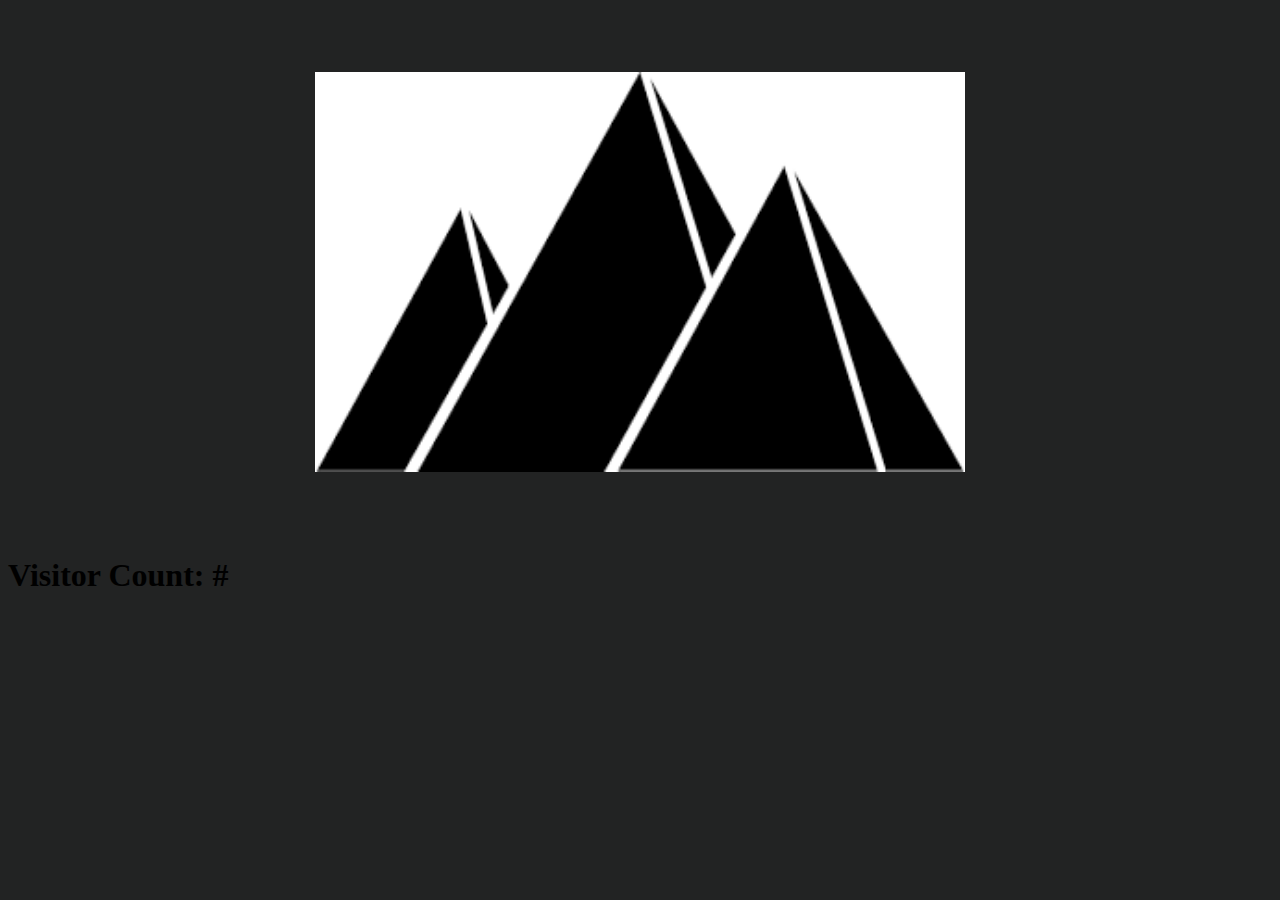
<file: backend/website/index.html>
<html>
    <head>
        <title>Test Site</title>
    </head>
    <body style="background-color:#222323;">

    <div style="display:flex; justify-content:center; align-items:center;"> 
        <p style="text-align: center;">
            <img src="icon3.png" alt="YEAH!" style="margin-left:auto;margin-right:auto; height: 400px; width: 650px; padding: 3rem;">
        </p>
    </div>

        <h1 class="navigation-item" style="font-size: 2rem;"> Visitor Count: # <span id="visitorCount"> </span> </h1>

        <script src="script.js"></script>
        
    </body>
</html>
</file>
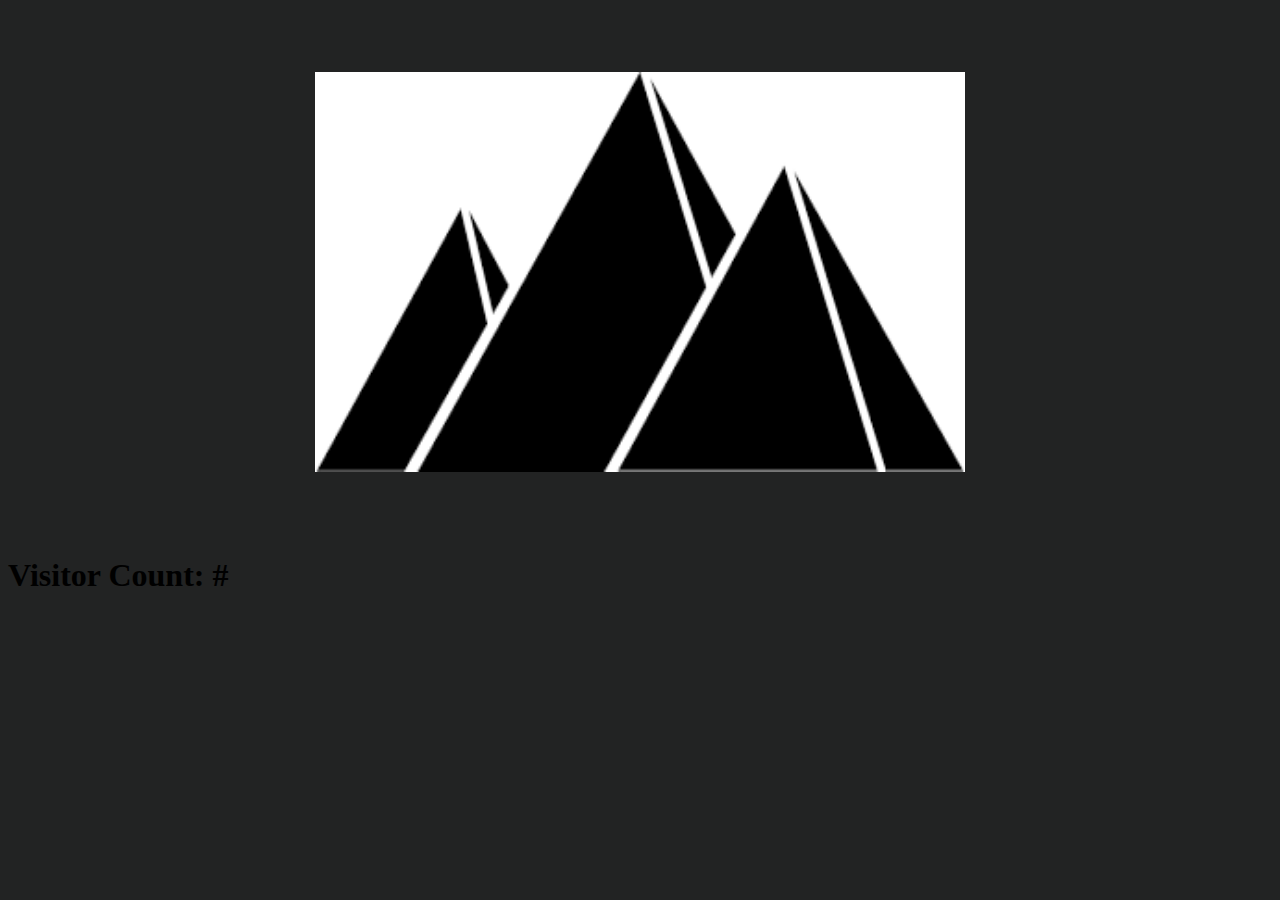
<file: infra/website/index.html>
<html>
    <head>
        <title>Test Site</title>
    </head>
    <body style="background-color:#222323;">

    <div style="display:flex; justify-content:center; align-items:center;"> 
        <p style="text-align: center;">
            <img src="icon3.png" alt="YEAH!" style="margin-left:auto;margin-right:auto; height: 400px; width: 650px; padding: 3rem;">
        </p>
    </div>

        <h1 class="navigation-item" style="font-size: 2rem;"> Visitor Count: # <span id="visitorCount"> </span> </h1>

        <script src="counter.js"></script>
        
    </body>
</html>
</file>
